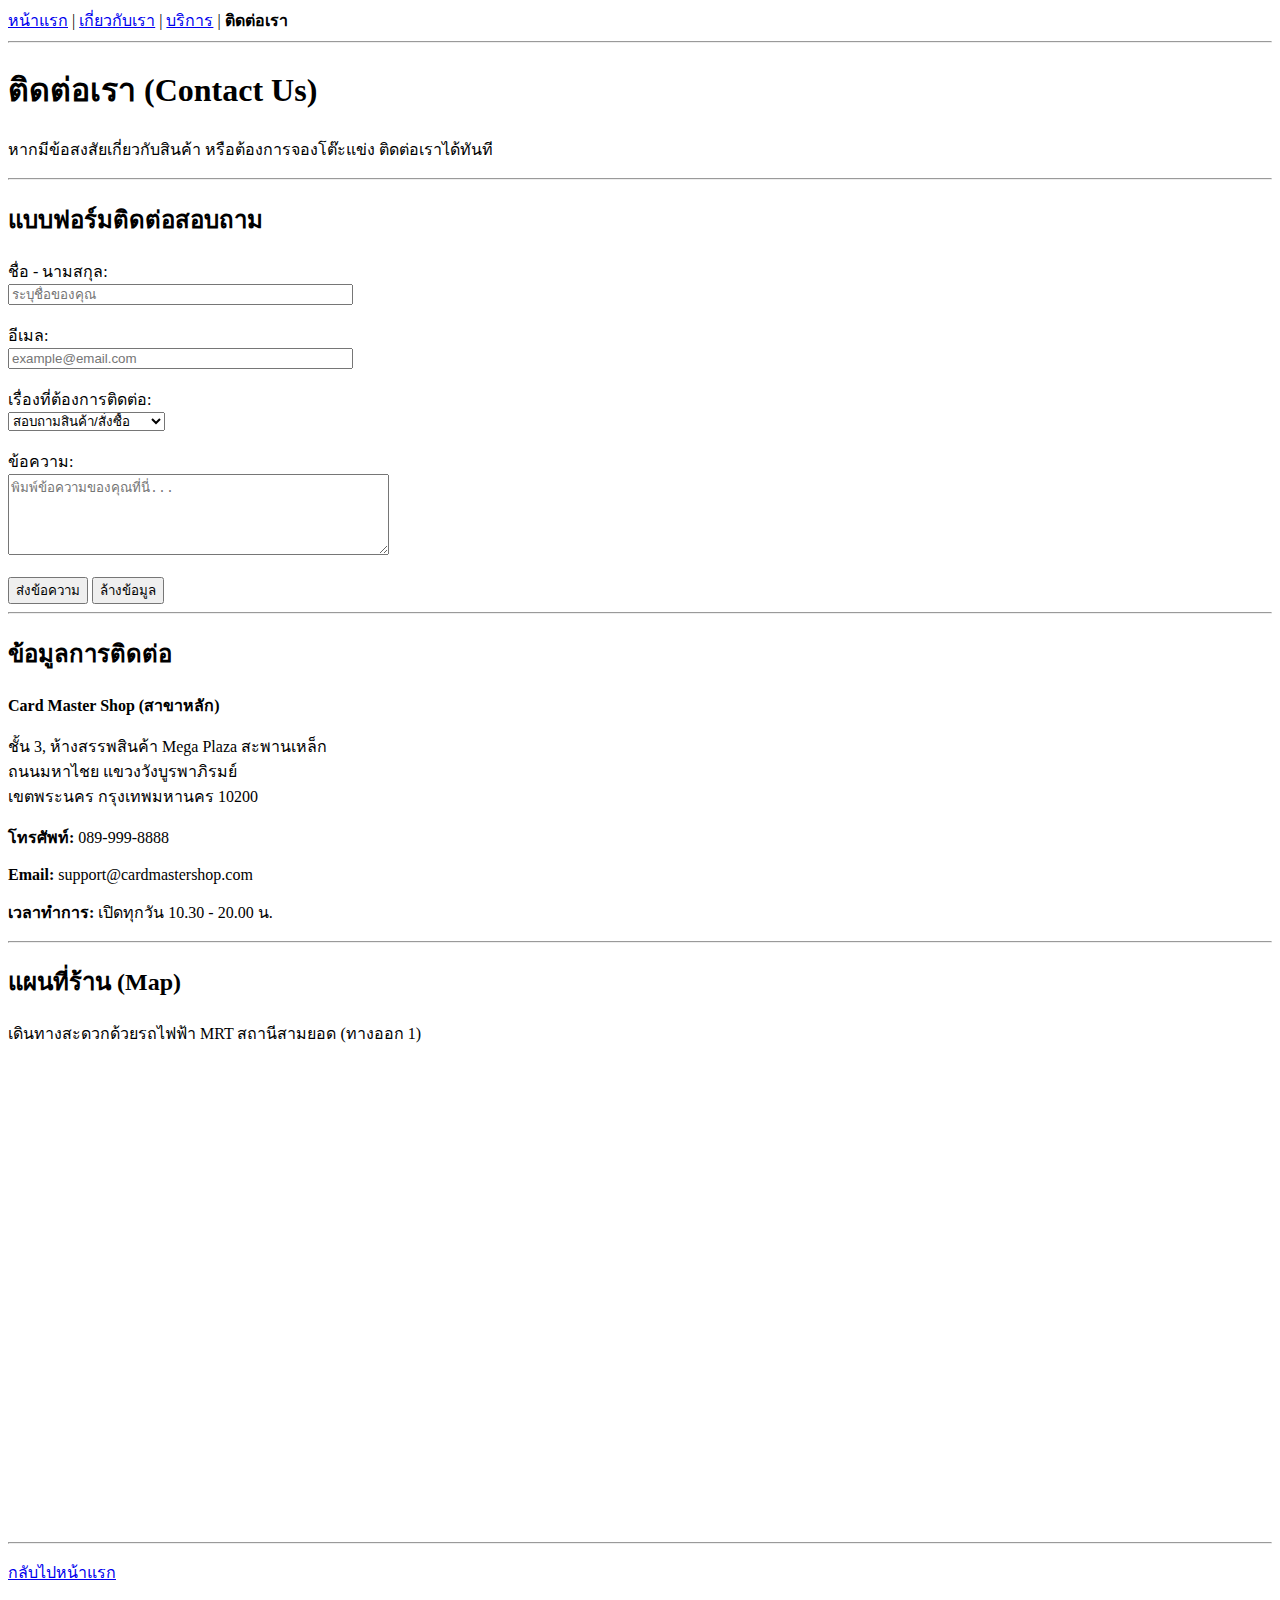
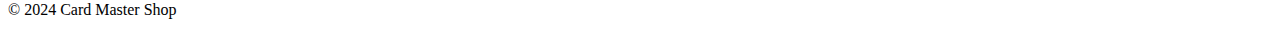
<file: contact.html>
<!DOCTYPE html>
<html lang="th">
<head>
    <meta charset="UTF-8">
    <title>ติดต่อเรา - Card Master Shop</title>
</head>
<body>

    <nav>
        <a href="index.html">หน้าแรก</a> | 
        <a href="about.html">เกี่ยวกับเรา</a> | 
        <a href="services.html">บริการ</a> |
        <b>ติดต่อเรา</b>
    </nav>

    <hr>

    <header>
        <h1>ติดต่อเรา (Contact Us)</h1>
        <p>หากมีข้อสงสัยเกี่ยวกับสินค้า หรือต้องการจองโต๊ะแข่ง ติดต่อเราได้ทันที</p>
    </header>

    <hr>

    <section>
        <h2>แบบฟอร์มติดต่อสอบถาม</h2>
        
        <form action="#" method="post">
            
            <label for="fullname">ชื่อ - นามสกุล:</label><br>
            <input type="text" id="fullname" name="fullname" placeholder="ระบุชื่อของคุณ" size="40" required>
            <br><br>

            <label for="email">อีเมล:</label><br>
            <input type="email" id="email" name="email" placeholder="example@email.com" size="40" required>
            <br><br>

            <label for="topic">เรื่องที่ต้องการติดต่อ:</label><br>
            <select id="topic" name="topic">
                <option value="buy">สอบถามสินค้า/สั่งซื้อ</option>
                <option value="sell">ต้องการขายการ์ด/เทรด</option>
                <option value="tournament">สมัครแข่ง/จองโต๊ะ</option>
                <option value="other">อื่นๆ</option>
            </select>
            <br><br>

            <label for="message">ข้อความ:</label><br>
            <textarea id="message" name="message" rows="5" cols="45" placeholder="พิมพ์ข้อความของคุณที่นี่..."></textarea>
            <br><br>

            <input type="submit" value="ส่งข้อความ">
            <input type="reset" value="ล้างข้อมูล">
        </form>
    </section>

    <hr>

    <section>
        <h2>ข้อมูลการติดต่อ</h2>
        <p><strong>Card Master Shop (สาขาหลัก)</strong></p>
        <p>
            ชั้น 3, ห้างสรรพสินค้า Mega Plaza สะพานเหล็ก <br>
            ถนนมหาไชย แขวงวังบูรพาภิรมย์ <br>
            เขตพระนคร กรุงเทพมหานคร 10200
        </p>
        <p><strong>โทรศัพท์:</strong> 089-999-8888</p>
        <p><strong>Email:</strong> support@cardmastershop.com</p>
        <p><strong>เวลาทำการ:</strong> เปิดทุกวัน 10.30 - 20.00 น.</p>
    </section>

    <hr>

    <section>
        <h2>แผนที่ร้าน (Map)</h2>
        <p>เดินทางสะดวกด้วยรถไฟฟ้า MRT สถานีสามยอด (ทางออก 1)</p>
        
        <iframe 
            src="https://www.google.com/maps/embed?pb=!1m18!1m12!1m3!1d3875.766866750036!2d100.50090331483015!3d13.74495399035341!2m3!1f0!2f0!3f0!3m2!1i1024!2i768!4f13.1!3m3!1m2!1s0x30e2992110c0e767%3A0xc34a663953683f12!2sMega%20Plaza%20Saphan%20Lek!5e0!3m2!1sen!2sth!4v1678901234567!5m2!1sen!2sth" 
            width="600" 
            height="450" 
            style="border:0;" 
            allowfullscreen="" 
            loading="lazy" 
            referrerpolicy="no-referrer-when-downgrade">
        </iframe>
    </section>

    <br>
    <hr>

    <footer>
        <p><a href="index.html">กลับไปหน้าแรก</a></p>
        <p>&copy; 2024 Card Master Shop</p>
    </footer>

</body>
</html>
</file>
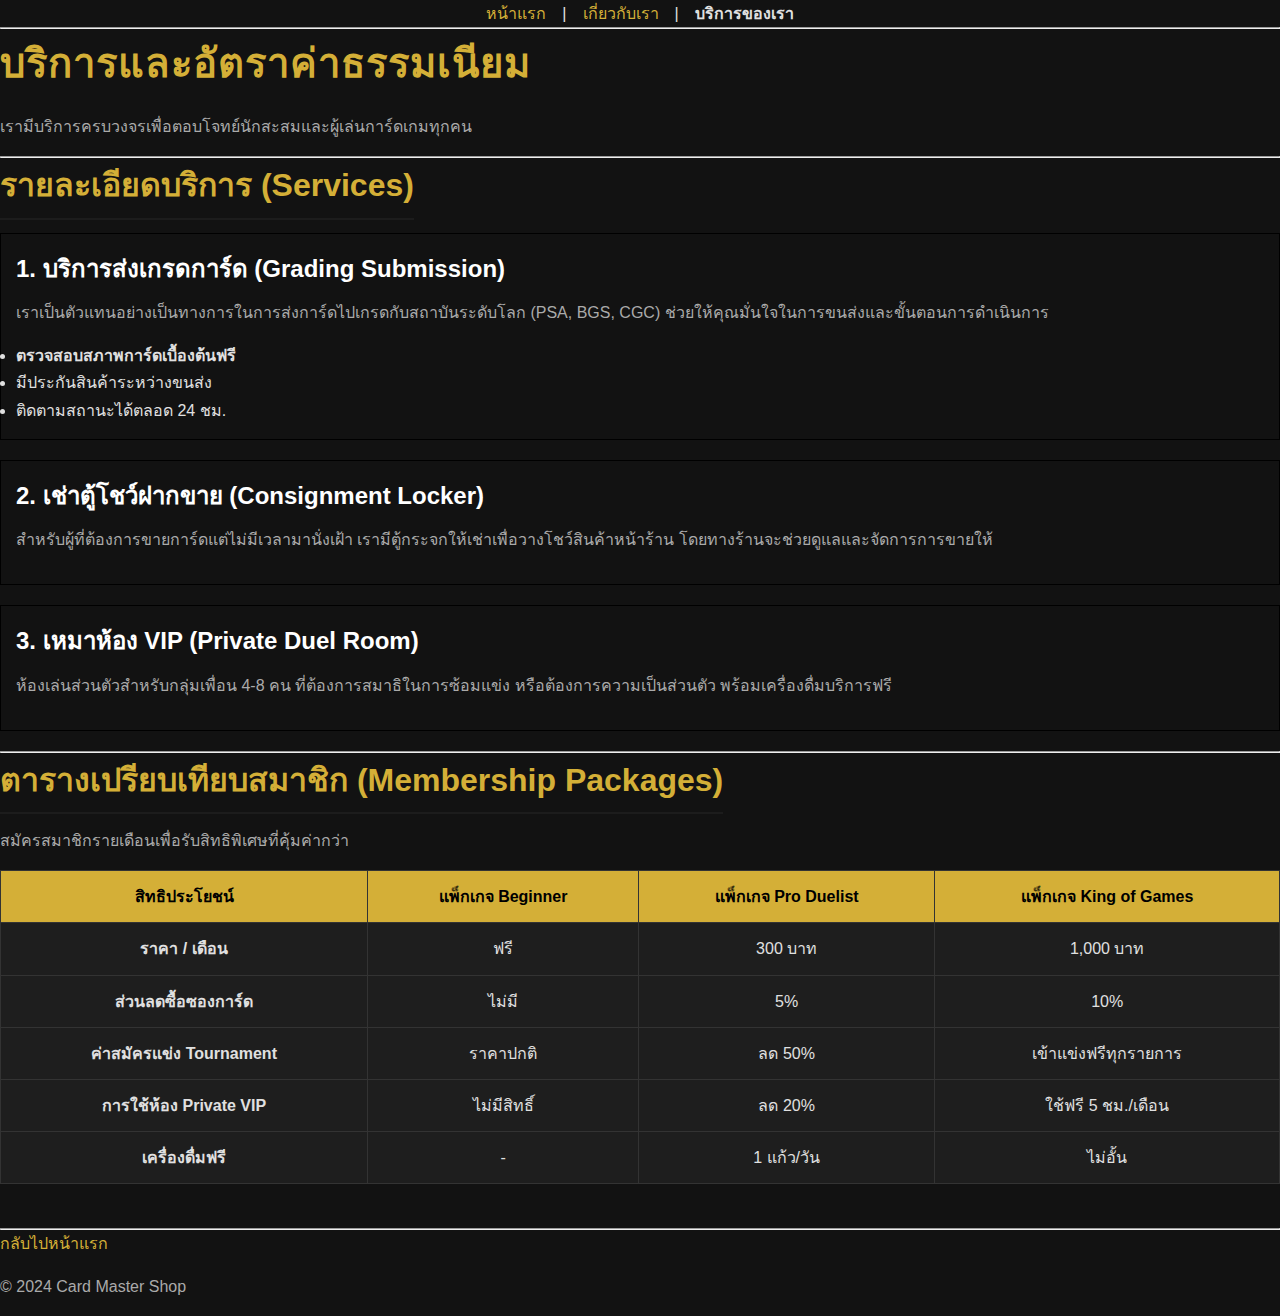
<file: services.html>
<!DOCTYPE html>
<html lang="th">
<head>
    <meta charset="UTF-8">
    <title>บริการของเรา - Card Master Shop</title>
    <link rel="stylesheet" href="style.css">
</head>
<body>

    <nav>
        <a href="index.html">หน้าแรก</a> | 
        <a href="about.html">เกี่ยวกับเรา</a> | 
        <b>บริการของเรา</b>
    </nav>

    <hr>

    <header>
        <h1>บริการและอัตราค่าธรรมเนียม</h1>
        <p>เรามีบริการครบวงจรเพื่อตอบโจทย์นักสะสมและผู้เล่นการ์ดเกมทุกคน</p>
    </header>

    <hr>

    <section>
        <h2>รายละเอียดบริการ (Services)</h2>

        <div style="border: 1px solid black; padding: 15px; margin-bottom: 20px;">
            <h3>1. บริการส่งเกรดการ์ด (Grading Submission)</h3>
            <p>
                เราเป็นตัวแทนอย่างเป็นทางการในการส่งการ์ดไปเกรดกับสถาบันระดับโลก (PSA, BGS, CGC) 
                ช่วยให้คุณมั่นใจในการขนส่งและขั้นตอนการดำเนินการ
            </p>
            <ul>
                <li>ตรวจสอบสภาพการ์ดเบื้องต้นฟรี</li>
                <li>มีประกันสินค้าระหว่างขนส่ง</li>
                <li>ติดตามสถานะได้ตลอด 24 ชม.</li>
            </ul>
        </div>

        <div style="border: 1px solid black; padding: 15px; margin-bottom: 20px;">
            <h3>2. เช่าตู้โชว์ฝากขาย (Consignment Locker)</h3>
            <p>
                สำหรับผู้ที่ต้องการขายการ์ดแต่ไม่มีเวลามานั่งเฝ้า เรามีตู้กระจกให้เช่าเพื่อวางโชว์สินค้าหน้าร้าน
                โดยทางร้านจะช่วยดูแลและจัดการการขายให้
            </p>
        </div>

        <div style="border: 1px solid black; padding: 15px; margin-bottom: 20px;">
            <h3>3. เหมาห้อง VIP (Private Duel Room)</h3>
            <p>
                ห้องเล่นส่วนตัวสำหรับกลุ่มเพื่อน 4-8 คน ที่ต้องการสมาธิในการซ้อมแข่ง หรือต้องการความเป็นส่วนตัว
                พร้อมเครื่องดื่มบริการฟรี
            </p>
        </div>
    </section>

    <hr>

    <section>
        <h2>ตารางเปรียบเทียบสมาชิก (Membership Packages)</h2>
        <p>สมัครสมาชิกรายเดือนเพื่อรับสิทธิพิเศษที่คุ้มค่ากว่า</p>

        <table border="1" cellpadding="10" cellspacing="0" width="100%">
            <thead>
                <tr style="background-color: #f0f0f0;">
                    <th>สิทธิประโยชน์</th>
                    <th>แพ็กเกจ Beginner</th>
                    <th>แพ็กเกจ Pro Duelist</th>
                    <th>แพ็กเกจ King of Games</th>
                </tr>
            </thead>
            <tbody>
                <tr>
                    <td><strong>ราคา / เดือน</strong></td>
                    <td>ฟรี</td>
                    <td>300 บาท</td>
                    <td>1,000 บาท</td>
                </tr>
                <tr>
                    <td><strong>ส่วนลดซื้อซองการ์ด</strong></td>
                    <td>ไม่มี</td>
                    <td>5%</td>
                    <td>10%</td>
                </tr>
                <tr>
                    <td><strong>ค่าสมัครแข่ง Tournament</strong></td>
                    <td>ราคาปกติ</td>
                    <td>ลด 50%</td>
                    <td>เข้าแข่งฟรีทุกรายการ</td>
                </tr>
                <tr>
                    <td><strong>การใช้ห้อง Private VIP</strong></td>
                    <td>ไม่มีสิทธิ์</td>
                    <td>ลด 20%</td>
                    <td>ใช้ฟรี 5 ชม./เดือน</td>
                </tr>
                <tr>
                    <td><strong>เครื่องดื่มฟรี</strong></td>
                    <td>-</td>
                    <td>1 แก้ว/วัน</td>
                    <td>ไม่อั้น</td>
                </tr>
            </tbody>
        </table>
    </section>

    <br>
    <hr>

    <footer>
        <p><a href="index.html">กลับไปหน้าแรก</a></p>
        <p>&copy; 2024 Card Master Shop</p>
    </footer>

</body>
</html>
</file>
<file: style.css>
/* ===========================================
   RESET & VARIABLES (THEME: BLACK & GOLD)
   =========================================== */
:root {
  /* Main Colors */
  --color-primary: #000000;       /* สีดำสนิท (สำหรับ Header/Footer) */
  --color-secondary: #1c1c1c;     /* สีเทาเข้มเกือบดำ (สำหรับพื้นหลังรอง) */
  
  /* Accent Colors (Gold) */
  --color-accent: #d4af37;        /* สีทอง (Metallic Gold) */
  --color-accent-dark: #b8860b;   /* สีทองเข้ม (สำหรับตอน Hover) */
  
  /* Background & Text */
  --color-neutral-light: #121212; /* สีพื้นหลังเว็บ (Soft Black) */
  --color-card-bg: #1e1e1e;       /* สีพื้นหลังกล่องการ์ด */
  --color-text: #e0e0e0;          /* สีตัวหนังสือหลัก (ขาวควันบุหรี่) */
  --color-text-light: #aaaaaa;    /* สีตัวหนังสือรอง (เทาอ่อน) */
  --color-white: #ffffff;
}

* {
  margin: 0;
  padding: 0;
  box-sizing: border-box;
}

html {
  font-size: 16px;
}

body {
  font-family: "Roboto", Arial, sans-serif;
  line-height: 1.7;
  color: var(--color-text);
  background: var(--color-neutral-light); /* พื้นหลังดำ */
}

/* ===========================================
   TYPOGRAPHY
   =========================================== */
h1, h2, h3, h4 {
  color: var(--color-accent); /* หัวข้อเป็นสีทอง */
}

h1 {
  font-size: 2.5rem;
  font-weight: 700;
  margin-bottom: 1rem;
  text-transform: uppercase;
  letter-spacing: 1px;
}
h2 {
  font-size: 2rem;
  font-weight: 600;
  margin-bottom: 0.8rem;
  border-bottom: 2px solid var(--color-secondary);
  display: inline-block;
  padding-bottom: 5px;
}
h3 {
  font-size: 1.5rem;
  color: var(--color-white); /* หัวข้อย่อยเป็นสีขาว */
  font-weight: 600;
  margin-bottom: 0.6rem;
}
h4 {
  font-size: 1.25rem;
  font-weight: 500;
  margin-bottom: 0.5rem;
}
p {
  margin-bottom: 1rem;
  color: var(--color-text-light);
}

a {
  color: var(--color-accent);
  text-decoration: none;
  transition: color 0.3s;
}
a:hover {
  color: var(--color-white);
  text-decoration: underline;
}

#Namehero {
  color: var(--color-accent);
  font-weight: bold;
  text-shadow: 0px 0px 10px rgba(212, 175, 55, 0.5); /* เรืองแสงสีทอง */
}

/* ===========================================
   LAYOUT
   =========================================== */
.container {
  max-width: 1200px;
  margin: 0 auto;
  padding: 40px 20px;
}
.section {
  padding: 4rem 2rem;
  max-width: 1200px;
  margin: 0 auto;
}

/* ===========================================
   ID SELECTORS
   =========================================== */
#header {
  display: flex;
  justify-content: space-between;
  align-items: center;
  background: var(--color-primary); /* สีดำ */
  border-bottom: 2px solid var(--color-accent); /* ขีดเส้นใต้สีทอง */
  color: var(--color-white);
  padding: 1.5rem 2rem;
  box-shadow: 0 4px 15px rgba(0, 0, 0, 0.5);
  position: sticky;
  top: 0;
  z-index: 1000;
}

#header h1 {
  color: var(--color-accent);
  font-size: 1.8rem;
  text-shadow: none;
  margin-bottom: 0;
}

#footer {
  background: var(--color-primary);
  color: var(--color-text-light);
  padding: 40px 20px;
  text-align: center;
  margin-top: 40px;
  border-top: 1px solid #333;
}

/* ===========================================
   PSEUDO-CLASSES
   =========================================== */
ul li:first-child {
  font-weight: 600;
}
ul li:last-child {
  border-bottom: none;
}
a:active {
  color: var(--color-accent-dark);
}
.card:focus-within {
  outline: 2px solid var(--color-accent);
}

/* ===========================================
   COMPONENTS
   =========================================== */
/* Hero */
.hero {
  min-height: 100vh;
  /* Gradient สีดำ-ทอง */
  background: linear-gradient(
      135deg,
      rgba(0, 0, 0, 0.9),
      rgba(20, 20, 20, 0.85),
      rgba(184, 134, 11, 0.3) 
    ),
    url("../images/hero-bg.jpg") center/cover;
  display: flex;
  flex-direction: column;
  justify-content: center;
  align-items: center;
  text-align: center;
  color: #fff;
  padding: 60px 20px;
}
.hero h1 {
  font-size: 3.5rem;
  color: var(--color-accent);
  text-shadow: 2px 2px 4px #000;
}
.hero p {
  font-size: 1.35rem;
  color: #ddd;
  max-width: 700px;
  margin: 0 auto;
}

/* Card (Generic) */
.card {
  background: var(--color-card-bg); /* พื้นหลังการ์ดสีดำเทา */
  padding: 20px;
  margin: 10px 0;
  border: 1px solid #333; /* ขอบสีเทาเข้ม */
  border-radius: 8px;
  box-shadow: 0 4px 6px rgba(0, 0, 0, 0.3);
  transition: transform 0.3s, box-shadow 0.3s, border-color 0.3s;
}
.card:hover {
  transform: translateY(-5px);
  box-shadow: 0 8px 15px rgba(0, 0, 0, 0.5);
  border-color: var(--color-accent); /* เอาเมาส์ชี้แล้วขอบเป็นสีทอง */
}

/* Button */
.btn {
  display: inline-block;
  padding: 0.75rem 1.5rem;
  background: var(--color-accent); /* ปุ่มสีทอง */
  color: #000; /* ตัวหนังสือสีดำ (เพื่อให้อ่านง่ายบนสีทอง) */
  border: none;
  border-radius: 5px;
  cursor: pointer;
  font-size: 1rem;
  font-weight: 700;
  text-decoration: none;
  transition: all 0.3s;
  text-transform: uppercase;
}
.btn:hover {
  background: var(--color-accent-dark);
  color: #fff;
  transform: translateY(-2px);
  box-shadow: 0 0 15px rgba(212, 175, 55, 0.4); /* เรืองแสง */
}
.btn:active {
  transform: scale(0.95);
}

/* ===========================================
   NAVIGATION
   =========================================== */
nav {
  display: flex;
  justify-content: center;
  align-items: center;
  gap: 1rem;
}
nav ul {
  display: flex;
  list-style: none;
  gap: 0.5rem;
}
nav ul li a {
  display: block;
  padding: 10px 20px;
  background: transparent;
  color: var(--color-white);
  font-weight: 500;
  border-radius: 8px;
  border: 1px solid transparent;
  transition: all 0.3s;
}
nav ul li a:hover {
  background: var(--color-accent);
  color: #000; /* Hover แล้วตัวหนังสือดำ */
  border-color: var(--color-accent);
  transform: translateY(-2px);
  text-decoration: none;
}

/* ===========================================
   FOOTER
   =========================================== */
footer nav a {
  background: #333;
  color: var(--color-accent);
}
footer nav a:hover {
  background: var(--color-accent);
  color: #000;
}

/* ===========================================
   SERVICES & TEAM
   =========================================== */
.services {
  display: flex;
  gap: 20px;
  flex-wrap: wrap;
  justify-content: center;
  padding: 2rem 0;
}
.service-card {
  flex: 1;
  min-width: 300px;
  max-width: 400px;
  background: var(--color-card-bg); /* พื้นหลังการ์ดสีดำเทา */
  padding: 2rem;
  border-radius: 8px;
  border: 1px solid #333;
  box-shadow: 0 4px 10px rgba(0,0,0,0.3);
  text-align: center;
  transition: transform 0.3s, box-shadow 0.3s;
}
.service-card:hover {
  transform: translateY(-5px);
  box-shadow: 0 8px 20px rgba(0, 0, 0, 0.5);
  border-color: var(--color-accent);
}
.service-card h3 {
  color: var(--color-accent); /* หัวข้อบริการสีทอง */
  margin-bottom: 1rem;
}

.team {
  display: grid;
  grid-template-columns: repeat(auto-fit, minmax(250px, 1fr));
  gap: 20px;
  padding: 2rem 0;
}
.team-member {
  background: var(--color-card-bg);
  padding: 1.5rem;
  border-radius: 8px;
  border: 1px solid #333;
  box-shadow: 0 2px 8px rgba(0, 0, 0, 0.2);
  text-align: center;
  transition: transform 0.3s, box-shadow 0.3s;
}
.team-member:hover {
  transform: translateY(-5px);
  border-color: var(--color-accent);
  box-shadow: 0 8px 20px rgba(0, 0, 0, 0.5);
}
.team-member img {
  width: 150px;
  height: 150px;
  border-radius: 50%;
  object-fit: cover;
  margin: 0 auto 1rem;
  border: 3px solid var(--color-accent); /* กรอบรูปสีทอง */
}
.team-member h3 {
  color: var(--color-white);
  margin-bottom: 0.5rem;
}
.team-member p {
  color: var(--color-accent); /* ตำแหน่งงานสีทอง */
  font-style: italic;
}

/* ===========================================
   FORM
   =========================================== */
form {
  display: flex;
  flex-direction: column;
  gap: 15px;
  max-width: 600px;
  margin: 0 auto;
  padding: 2rem;
  background: var(--color-card-bg); /* พื้นหลังฟอร์มมืด */
  border-radius: 8px;
  border: 1px solid #333;
  box-shadow: 0 2px 8px rgba(0, 0, 0, 0.3);
}
form label {
  font-weight: 500;
  color: var(--color-accent);
}
form input[type="text"],
form input[type="email"],
form textarea,
form select {
  width: 100%;
  padding: 10px;
  border: 1px solid #444;
  border-radius: 5px;
  font-size: 1rem;
  font-family: inherit;
  background: #111; /* ช่องกรอกสีดำ */
  color: #fff; /* พิมพ์ตัวหนังสือสีขาว */
}
form input:focus,
form textarea:focus {
  outline: none;
  border-color: var(--color-accent);
  box-shadow: 0 0 5px rgba(212, 175, 55, 0.3);
}
form textarea {
  min-height: 120px;
  resize: vertical;
}
form input[type="submit"] {
  padding: 12px 24px;
  background: var(--color-accent);
  color: #000;
  border: none;
  border-radius: 5px;
  cursor: pointer;
  font-weight: 700;
}
form input[type="submit"]:hover {
  background: var(--color-accent-dark);
  color: #fff;
}

/* ===========================================
   TABLE
   =========================================== */
table {
  width: 100%;
  border-collapse: collapse;
  margin: 1rem 0;
  background: var(--color-card-bg);
  border: 1px solid #333;
}
table th,
table td {
  padding: 12px 15px;
  text-align: center;
  border-bottom: 1px solid #333;
  color: var(--color-text);
}
table th {
  background: var(--color-accent); /* หัวตารางสีทอง */
  color: #000; /* ตัวหนังสือหัวตารางสีดำ */
  font-weight: 700;
}
table tbody tr:hover {
  background: rgba(212, 175, 55, 0.1); /* ไฮไลท์แถวเป็นสีทองจางๆ */
}

/* ===========================================
   FIXED ELEMENTS
   =========================================== */
.back-to-top {
  position: fixed;
  bottom: 30px;
  right: 30px;
  width: 50px;
  height: 50px;
  background: var(--color-accent);
  color: #000;
  border: none;
  border-radius: 50%;
  cursor: pointer;
  font-size: 1.5rem;
  display: flex;
  justify-content: center;
  align-items: center;
  box-shadow: 0 4px 10px rgba(0, 0, 0, 0.5);
  z-index: 50;
  transition: all 0.3s;
}
.back-to-top:hover {
  background: var(--color-accent-dark);
  color: #fff;
  transform: translateY(-5px);
}

.chat-widget {
  position: fixed;
  bottom: 100px;
  right: 30px;
  width: 60px;
  height: 60px;
  background: #333;
  color: var(--color-accent);
  border: 2px solid var(--color-accent);
  border-radius: 50%;
  cursor: pointer;
  font-size: 1.5rem;
  display: flex;
  justify-content: center;
  align-items: center;
  box-shadow: 0 4px 15px rgba(0, 0, 0, 0.5);
  z-index: 50;
  transition: all 0.3s;
}
.chat-widget:hover {
  background: var(--color-accent);
  color: #000;
  transform: scale(1.1);
}

/* ===========================================
   UTILITIES
   =========================================== */
img {
  max-width: 100%;
  height: auto;
  display: block;
}
.logo {
  width: 300px;
}
.logo-center {
  width: 300px;
  margin: 0 auto;
}

/* ===========================================
   RESPONSIVE / MEDIA QUERIES
   =========================================== */

/* Tablet */
@media (max-width: 768px) {
  #header {
    flex-direction: column;
    padding: 1rem;
    text-align: center;
  }

  #header h1 {
    font-size: 1.5rem;
    margin-bottom: 15px;
  }

  nav ul {
    flex-wrap: wrap;
    justify-content: center;
  }

  nav ul li a {
    padding: 8px 15px;
    font-size: 0.9rem;
    border: 1px solid var(--color-accent); /* มือถือมีขอบทองให้เห็นชัด */
  }

  .hero h1 {
    font-size: 2.5rem;
  }

  .hero p {
    font-size: 1.1rem;
  }

  .services {
    flex-direction: column;
    align-items: center;
  }

  .service-card {
    min-width: 100%;
    max-width: 100%;
  }

  .team {
    grid-template-columns: 1fr;
  }

  table {
    font-size: 0.85rem;
  }

  table th,
  table td {
    padding: 8px 10px;
  }
}

/* Mobile */
@media (max-width: 480px) {
  html {
    font-size: 14px;
  }

  #header h1 {
    font-size: 1.2rem;
  }

  nav ul {
    gap: 0.3rem;
  }

  nav ul li a {
    padding: 6px 10px;
    font-size: 0.8rem;
  }

  .hero {
    min-height: 80vh;
    padding: 40px 15px;
  }

  .hero h1 {
    font-size: 2rem;
  }

  .hero p {
    font-size: 1rem;
  }

  .container {
    padding: 20px 15px;
  }

  .section {
    padding: 2rem 1rem;
  }

  .back-to-top {
    width: 40px;
    height: 40px;
    font-size: 1.2rem;
    bottom: 20px;
    right: 20px;
  }

  .chat-widget {
    width: 50px;
    height: 50px;
    font-size: 1.2rem;
    bottom: 80px;
    right: 20px;
  }

  form {
    padding: 1rem;
  }
}
</file>
